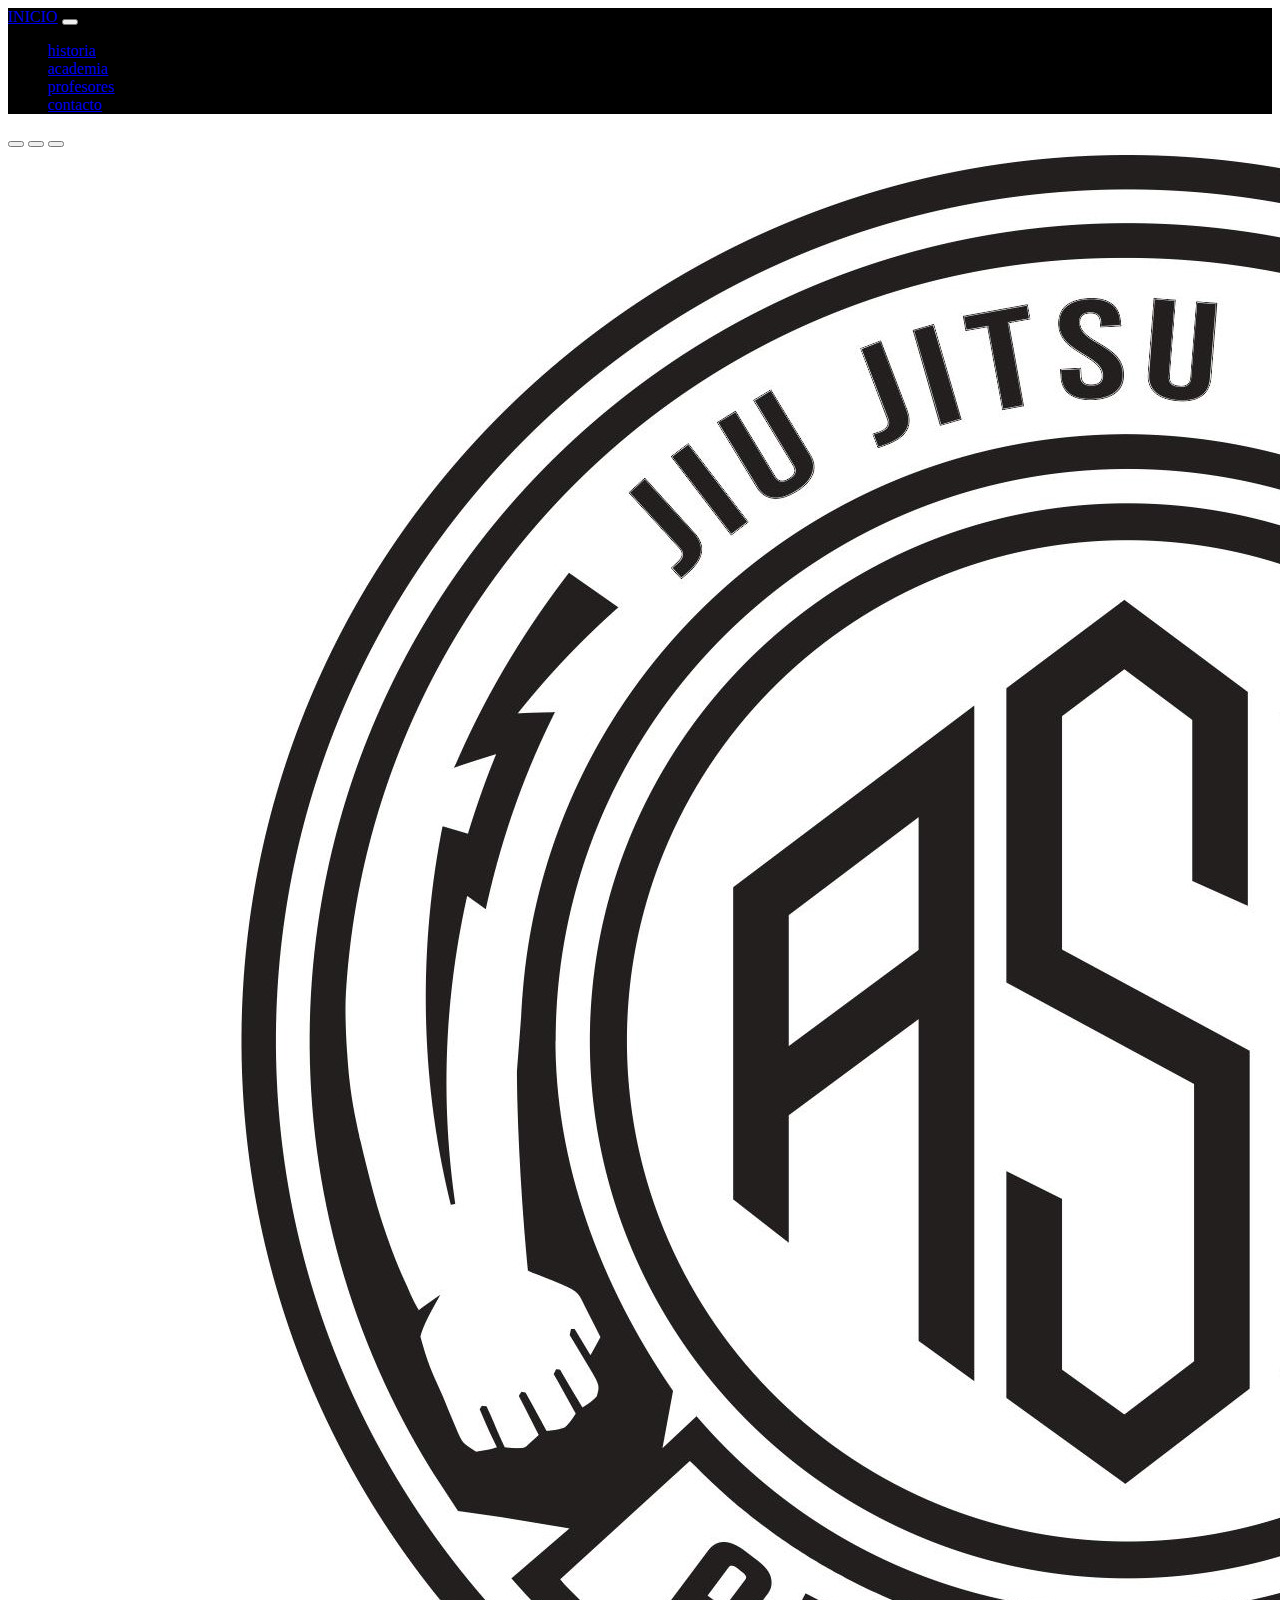
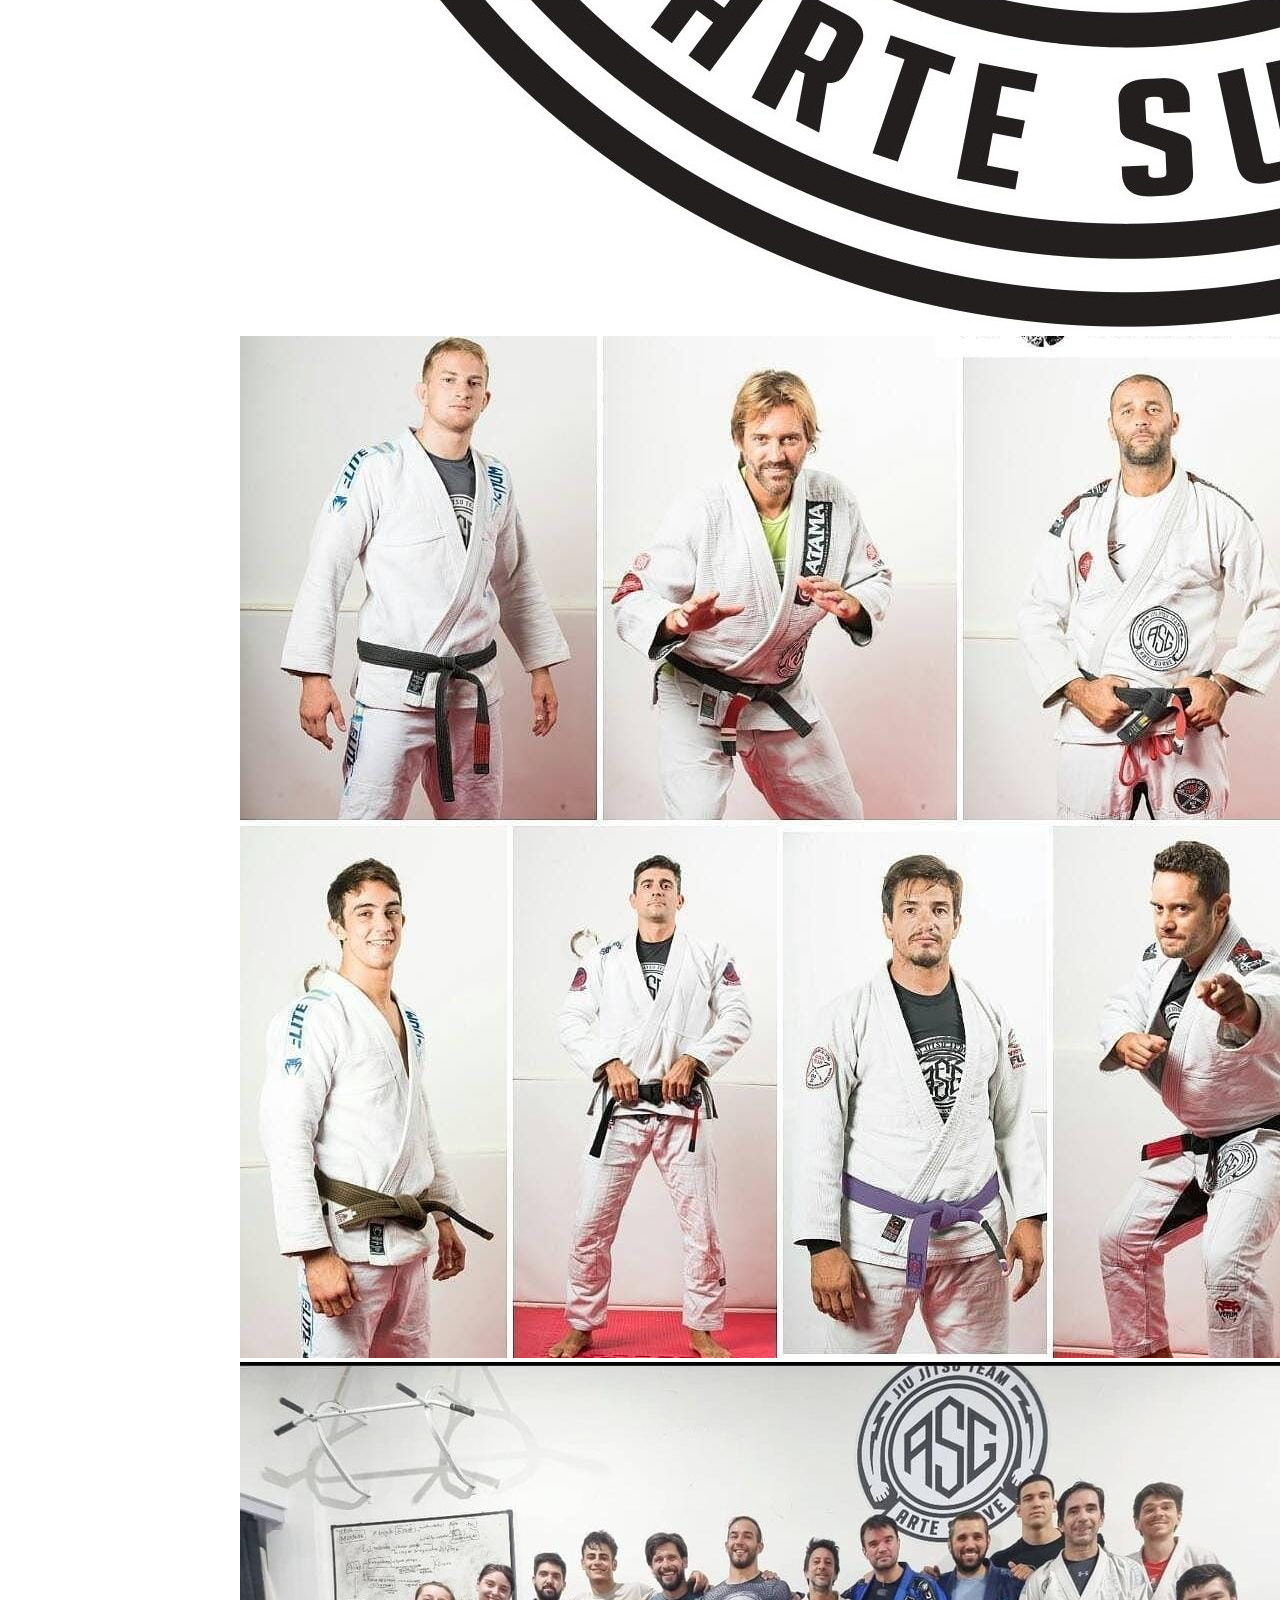
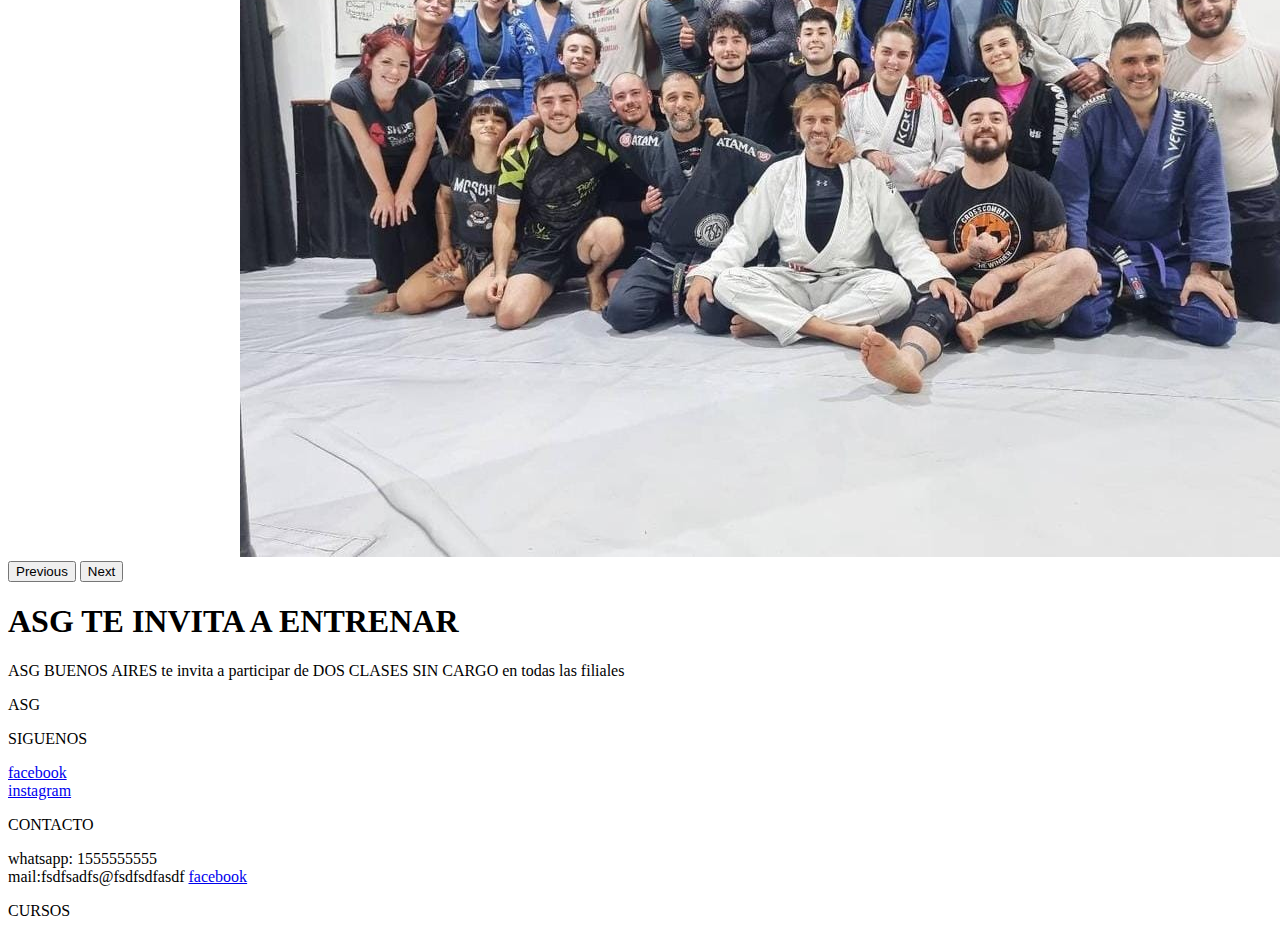
<file: index.html>
<!doctype html>
<html lang="en">

<head>
    <meta charset="utf-8">
    <meta name="viewport" content="width=device-width, initial-scale=1">
    <title>Bootstrap demo</title>
    <link href="https://cdn.jsdelivr.net/npm/bootstrap@5.2.0-beta1/dist/css/bootstrap.min.css" rel="stylesheet"
        integrity="sha384-0evHe/X+R7YkIZDRvuzKMRqM+OrBnVFBL6DOitfPri4tjfHxaWutUpFmBp4vmVor" crossorigin="anonymous">
    <link rel="stylesheet" href="./css/style.css">
</head>

<body>
    <header>
        <nav class="navbar navbar-expand-lg bg-light p-4">
            <div class="container-fluid">
                <a class="navbar-brand" href="./index.html"><span class=" text-primary fs-5 fw-bold"> INICIO</span></a>
                <button class="navbar-toggler" type="button" data-bs-toggle="collapse" data-bs-target="#navbarNav"
                    aria-controls="navbarNav" aria-expanded="false" aria-label="Toggle navigation">
                    <span class="navbar-toggler-icon"></span>
                </button>
                <div class="collapse navbar-collapse" id="navbarNav">
                    <ul class="navbar-nav">
                        <li class="nav-item">
                            <a class="nav-link active text-primary" aria-current="page"
                                href="./historia.html">historia</a>
                        </li>
                        <li class="nav-item">
                            <a class="nav-link text-primary" href="./historia.html">academia</a>
                        </li>
                        <li class="nav-item">
                            <a class="nav-link text-primary" href="#">profesores</a>
                        </li>
                        <li class="nav-item">
                            <a class="nav-link text-primary" href="*">contacto</a>
                        </li>
                    </ul>
                </div>
            </div>
        </nav>
    </header>
    <main>
        <div id="carouselExampleIndicators" class="carousel slide" data-bs-ride="true">
            <div class="carousel-indicators">
                <button type="button" data-bs-target="#carouselExampleIndicators" data-bs-slide-to="0" class="active"
                    aria-current="true" aria-label="Slide 1"></button>
                <button type="button" data-bs-target="#carouselExampleIndicators" data-bs-slide-to="1"
                    aria-label="Slide 2"></button>
                <button type="button" data-bs-target="#carouselExampleIndicators" data-bs-slide-to="2"
                    aria-label="Slide 3"></button>
            </div>
            <div class="carousel-inner">
                <div class="carousel-item active" data-bs-interval="2000">
                    <img src="./imagenes/ASG-LOGO.jpg" class="d-block w-100" alt="...">
                </div>
                <div class="carousel-item" data-bs-interval="2000">
                    <img src="./imagenes/todos.jpeg" class="d-block w-100" alt="...">
                </div>
                <div class="carousel-item" data-bs-interval="2000">
                    <img src="./imagenes/clasejiu.jpeg" class="d-block w-100" alt="...">
                </div>
            </div>
            <button class="carousel-control-prev" type="button" data-bs-target="#carouselExampleIndicators"
                data-bs-slide="prev">
                <span class="carousel-control-prev-icon" aria-hidden="true"></span>
                <span class="visually-hidden">Previous</span>
            </button>
            <button class="carousel-control-next" type="button" data-bs-target="#carouselExampleIndicators"
                data-bs-slide="next">
                <span class="carousel-control-next-icon" aria-hidden="true"></span>
                <span class="visually-hidden">Next</span>
            </button>
        </div>

        <section class="w-50 mx-auto text-center pt-4" id="intro">
            <h1 class="p-3 fs-2 border-top border-3"><span class="text-primary"> ASG </span>TE INVITA A ENTRENAR</h1>
            <p class="p-3 fs-4"> <span class="text-primary">ASG BUENOS AIRES </span> te invita a participar de DOS
                CLASES SIN CARGO en todas las filiales </p>
        </section>


    </main>


    <footer>
        <div class="container-fluid">
            <div class="row p-5 bg-dark text-white">

                <div class="col-xs-12 col-md-6 col-lg-3">
                    <p class="h3">ASG </p>
                </div>
                <div class="col-xs-12 col-md-6 col-lg-3">
                    <p class="mb-1">SIGUENOS</p>
                    <div class="mb-1">
                        <a class="text-white text-decoration-none" href="haceDeCuentaQuePuseUnLink">facebook</a>
                    </div>
                    <div class="mb-1">
                        <a class="text-white text-decoration-none" href="haceDeCuentaQuePuseUnLink">instagram</a>
                    </div>
                </div>
                <div class="col-xs-12 col-md-6 col-lg-3">
                    <p class="mb-1"> CONTACTO</p>
                    <div class="mb-1">
                        whatsapp: 1555555555 
                    </div>
                    <divclass="mb-1">
                        mail:fsdfsadfs@fsdfsdfasdf
                    </divclass=>
                    <a href="haceDeCuentaQuePuseUnLink">facebook</a>
                </div>
                <div class="col-xs-12 col-md-6 col-lg-3">
                    <p>CURSOS</p>
                </div>

            </div>

        </div>

    </footer>

    
    <script src="https://cdn.jsdelivr.net/npm/bootstrap@5.2.0-beta1/dist/js/bootstrap.bundle.min.js"
        integrity="sha384-pprn3073KE6tl6bjs2QrFaJGz5/SUsLqktiwsUTF55Jfv3qYSDhgCecCxMW52nD2"
        crossorigin="anonymous"></script>
</body>

</html>
</file>
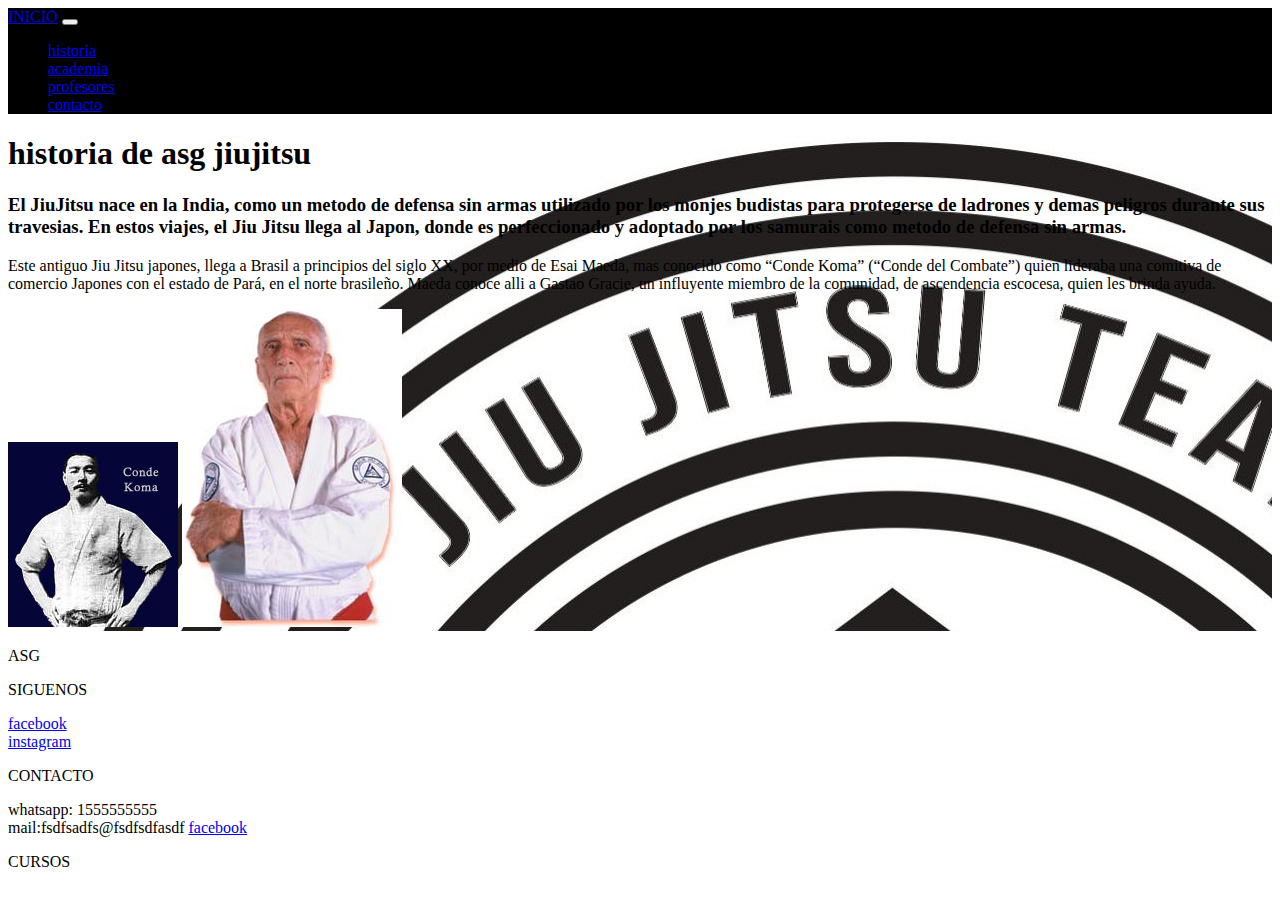
<file: historia.html>
<!doctype html>
<html lang="en">
  <head>
    <meta charset="utf-8">
    <meta name="viewport" content="width=device-width, initial-scale=1">
    <title>Bootstrap demo</title>
    <link href="https://cdn.jsdelivr.net/npm/bootstrap@5.2.0-beta1/dist/css/bootstrap.min.css" rel="stylesheet" integrity="sha384-0evHe/X+R7YkIZDRvuzKMRqM+OrBnVFBL6DOitfPri4tjfHxaWutUpFmBp4vmVor" crossorigin="anonymous">
<link rel="stylesheet" href="./css/style.css">  
</head>
  <body>
    <header>
        <nav class="navbar navbar-expand-lg bg-light p-4">
            <div class="container-fluid">
                <a class="navbar-brand" href="./index.html"><span class=" text-primary fs-5 fw-bold"> INICIO</span></a>
                <button class="navbar-toggler" type="button" data-bs-toggle="collapse" data-bs-target="#navbarNav"
                    aria-controls="navbarNav" aria-expanded="false" aria-label="Toggle navigation">
                    <span class="navbar-toggler-icon"></span>
                </button>
                <div class="collapse navbar-collapse" id="navbarNav">
                    <ul class="navbar-nav">
                        <li class="nav-item">
                            <a class="nav-link active text-primary" aria-current="page" href="./historia.html">historia</a>
                        </li>
                        <li class="nav-item">
                            <a class="nav-link text-primary" href="./historia.html">academia</a>
                        </li>
                        <li class="nav-item">
                            <a class="nav-link" href="#">profesores</a>
                        </li>
                        <li class="nav-item">
                            <a class="nav-link" href="*">contacto</a>
                        </li>
                    </ul>
                </div>
            </div>
        </nav>
    </header>

    <main class="mainHistoria">
  <h1 class="w-50 mx-auto text-center pt-3 fw-bold bg-white">historia de asg jiujitsu</h1>
  <h3 class="text-center m-4 pt-1">El JiuJitsu nace en la India, como un metodo de defensa sin armas utilizado por los monjes budistas para protegerse de ladrones y demas peligros durante sus travesias. En estos viajes, el Jiu Jitsu llega al Japon, donde es perfeccionado y adoptado por los samurais como metodo de defensa sin armas.</h3>
  <p class="text-center m-5 text-white bg-black">Este antiguo Jiu Jitsu japones, llega a Brasil a principios del siglo XX, por medio de Esai Maeda, mas conocido como “Conde Koma” (“Conde del Combate”) quien lideraba una comitiva de comercio Japones con el estado de Pará, en el norte brasileño. Maeda conoce alli a Gastao Gracie, un influyente miembro de la comunidad, de ascendencia escocesa, quien les brinda ayuda.</p>
    <img class="m-5" src="./imagenes/condekoma.jpg" alt="imagen de condekoma">   
    <img  class="m-5" src="./imagenes/helio_gracie.jpg" alt="imagen de helio">
     
</main>


    <footer>
        <div class="container-fluid">
            <div class="row p-5 bg-dark text-white">

                <div class="col-xs-12 col-md-6 col-lg-3">
                    <p class="h3">ASG </p>
                </div>
                <div class="col-xs-12 col-md-6 col-lg-3">
                    <p class="mb-1">SIGUENOS</p>
                    <div class="mb-1">
                        <a class="text-white text-decoration-none" href="haceDeCuentaQuePuseUnLink">facebook</a>
                    </div>
                    <div class="mb-1">
                        <a class="text-white text-decoration-none" href="haceDeCuentaQuePuseUnLink">instagram</a>
                    </div>
                </div>
                <div class="col-xs-12 col-md-6 col-lg-3">
                    <p class="mb-1"> CONTACTO</p>
                    <div class="mb-1">
                        whatsapp: 1555555555 
                    </div>
                    <divclass="mb-1">
                        mail:fsdfsadfs@fsdfsdfasdf
                    </divclass=>
                    <a href="haceDeCuentaQuePuseUnLink">facebook</a>
                </div>
                <div class="col-xs-12 col-md-6 col-lg-3">
                    <p>CURSOS</p>
                </div>

            </div>

        </div>

    </footer>
   







    <script src="https://cdn.jsdelivr.net/npm/bootstrap@5.2.0-beta1/dist/js/bootstrap.bundle.min.js" integrity="sha384-pprn3073KE6tl6bjs2QrFaJGz5/SUsLqktiwsUTF55Jfv3qYSDhgCecCxMW52nD2" crossorigin="anonymous"></script>
  </body>
</html>
</file>
<file: css/style.css>
.carousel-inner{
    max-width: 50rem ;
    margin: auto;
}
nav{
    background-color: black;
}
.mainHistoria{
background-image: url(../imagenes/ASG-LOGO.jpg);
}
</file>
